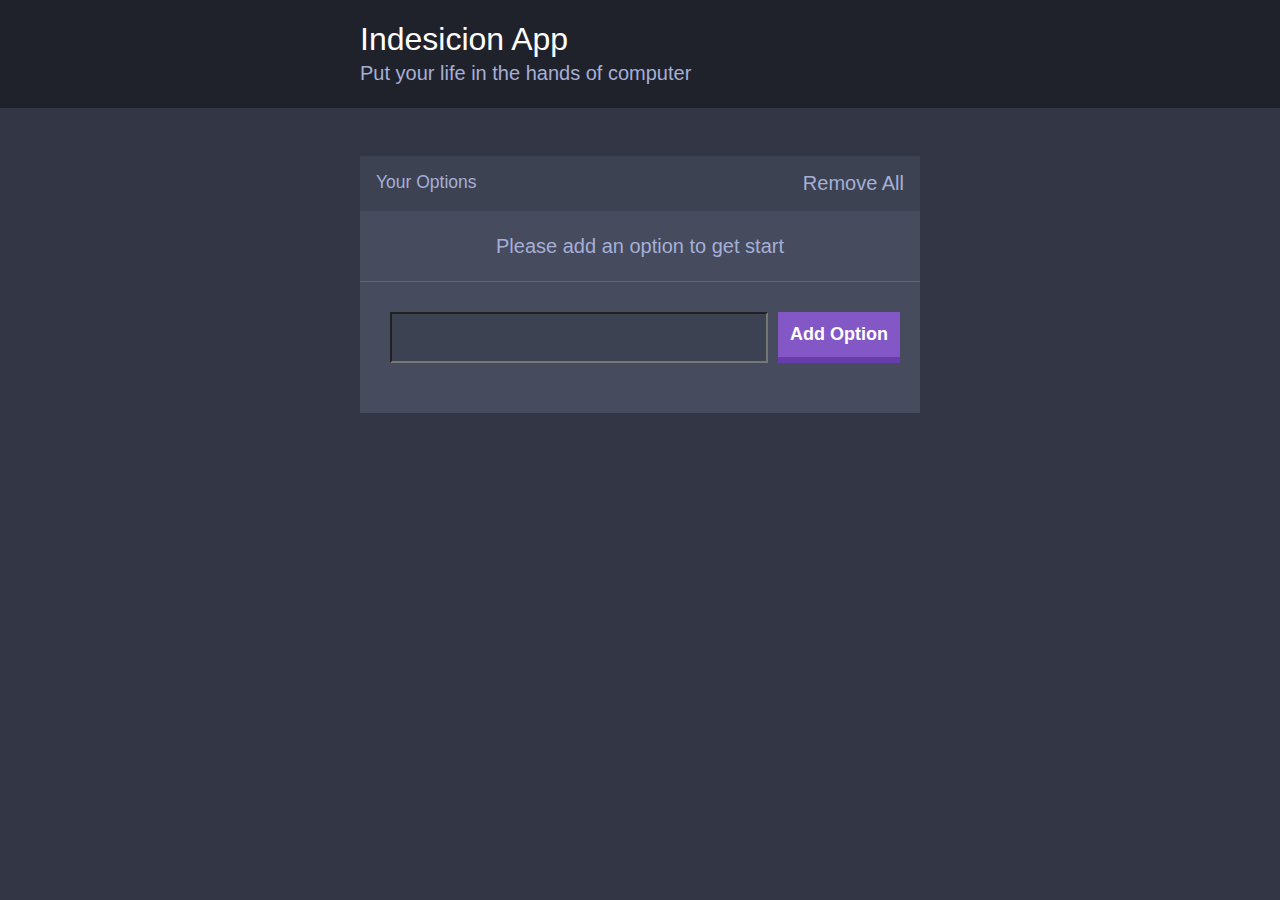
<file: index.html>
<!doctype html><html lang="en"><head><meta charset="utf-8"/><link rel="icon" type="image/png" href="favicon.png"/><meta name="viewport" content="width=device-width,initial-scale=1"/><meta name="theme-color" content="#000000"/><link rel="manifest" href="/manifest.json"/><title>React App</title><link href="/static/css/2.ac181507.chunk.css" rel="stylesheet"><link href="/static/css/main.5a58c3fd.chunk.css" rel="stylesheet"></head><body><noscript>You need to enable JavaScript to run this app.</noscript><div id="root"></div><script>!function(l){function e(e){for(var r,t,n=e[0],o=e[1],u=e[2],f=0,i=[];f<n.length;f++)t=n[f],p[t]&&i.push(p[t][0]),p[t]=0;for(r in o)Object.prototype.hasOwnProperty.call(o,r)&&(l[r]=o[r]);for(s&&s(e);i.length;)i.shift()();return c.push.apply(c,u||[]),a()}function a(){for(var e,r=0;r<c.length;r++){for(var t=c[r],n=!0,o=1;o<t.length;o++){var u=t[o];0!==p[u]&&(n=!1)}n&&(c.splice(r--,1),e=f(f.s=t[0]))}return e}var t={},p={1:0},c=[];function f(e){if(t[e])return t[e].exports;var r=t[e]={i:e,l:!1,exports:{}};return l[e].call(r.exports,r,r.exports,f),r.l=!0,r.exports}f.m=l,f.c=t,f.d=function(e,r,t){f.o(e,r)||Object.defineProperty(e,r,{enumerable:!0,get:t})},f.r=function(e){"undefined"!=typeof Symbol&&Symbol.toStringTag&&Object.defineProperty(e,Symbol.toStringTag,{value:"Module"}),Object.defineProperty(e,"__esModule",{value:!0})},f.t=function(r,e){if(1&e&&(r=f(r)),8&e)return r;if(4&e&&"object"==typeof r&&r&&r.__esModule)return r;var t=Object.create(null);if(f.r(t),Object.defineProperty(t,"default",{enumerable:!0,value:r}),2&e&&"string"!=typeof r)for(var n in r)f.d(t,n,function(e){return r[e]}.bind(null,n));return t},f.n=function(e){var r=e&&e.__esModule?function(){return e.default}:function(){return e};return f.d(r,"a",r),r},f.o=function(e,r){return Object.prototype.hasOwnProperty.call(e,r)},f.p="/";var r=window.webpackJsonp=window.webpackJsonp||[],n=r.push.bind(r);r.push=e,r=r.slice();for(var o=0;o<r.length;o++)e(r[o]);var s=n;a()}([])</script><script src="/static/js/2.340c45d3.chunk.js"></script><script src="/static/js/main.72234322.chunk.js"></script></body></html>
</file>
<file: static/css/main.5a58c3fd.chunk.css>
.big-button{background-color:#8357c5;color:#fff;border:none;border-bottom:.6rem solid #693cad;font-weight:700;font-size:2.5rem;padding:2.4rem;margin-bottom:10rem;width:100%}.big-button:disabled{opacity:.5}button{cursor:pointer}button:disabled{cursor:default}.button{background-color:#8357c5;color:#fff;border:none;border-bottom:.6rem solid #693cad;font-weight:700;font-size:1.8rem;padding:1.2rem}.button-link{background-color:#3c4251;color:#a5afd7;border:none;padding:0}.error-message{color:#a5afd7;margin:0;padding-left:1.5rem;font:arial}.add-option-foam{display:flex;flex-direction:column;padding:2rem}.add-option-input{flex-grow:1;background-color:#3c4251;color:#a5afd7;padding:1rem;margin:0 0 20px}@media (min-width:45rem){.add-option-foam{flex-direction:row}.add-option-input{margin:0 10px}}.ReactModalPortal>div{opacity:0}.ReactModalPortal .ReactModal__Overlay{align-items:center;display:flex;justify-content:center;-webkit-transition:opacity .2s ease-in-out;transition:opacity .2s ease-in-out}.ReactModalPortal .ReactModal__Overlay--after-open{opacity:1}.ReactModalPortal .ReactModal__Overlay--before-close{opacity:0}.modal{background:#464b5e;color:#fff;max-width:30rem;outline:none;padding:3.2rem;text-align:center}.modal__title{margin:0 0 2rem}.modal__body{font-size:2rem;font-weight:300;margin:0 0 3.2rem;word-break:break-all}.container{max-width:60rem;margin:0 auto;padding:0 2rem}.widget-header{background-color:#3c4251;display:flex;justify-content:space-between;padding:16px;color:#a5afd7}.widget-title{margin:0}.widget{background-color:#464b5e}.option-body{text-align:center;color:#a5afd7}.option-body,.option-content{border-bottom:1px solid #5c627b;padding:2rem}.option-content{display:flex;justify-content:space-between;color:#fff;font-weight:500}html{font-size:62.5%}body{background-color:#333745;font-family:Arial,Helvetica,sans-serif;font-size:2rem;color:#fff}.header{background-color:#20222b;color:#fff;margin-bottom:2rem;padding:2rem 0;align-content:center;justify-content:end}.header_title{font-size:3.2rem;margin:0}.header_subtitle{color:#a5afd7;font-size:2rem;font-weight:500;margin:0}@media (min-width:45rem){.header{margin-bottom:4.8rem}}
/*# sourceMappingURL=main.5a58c3fd.chunk.css.map */
</file>
